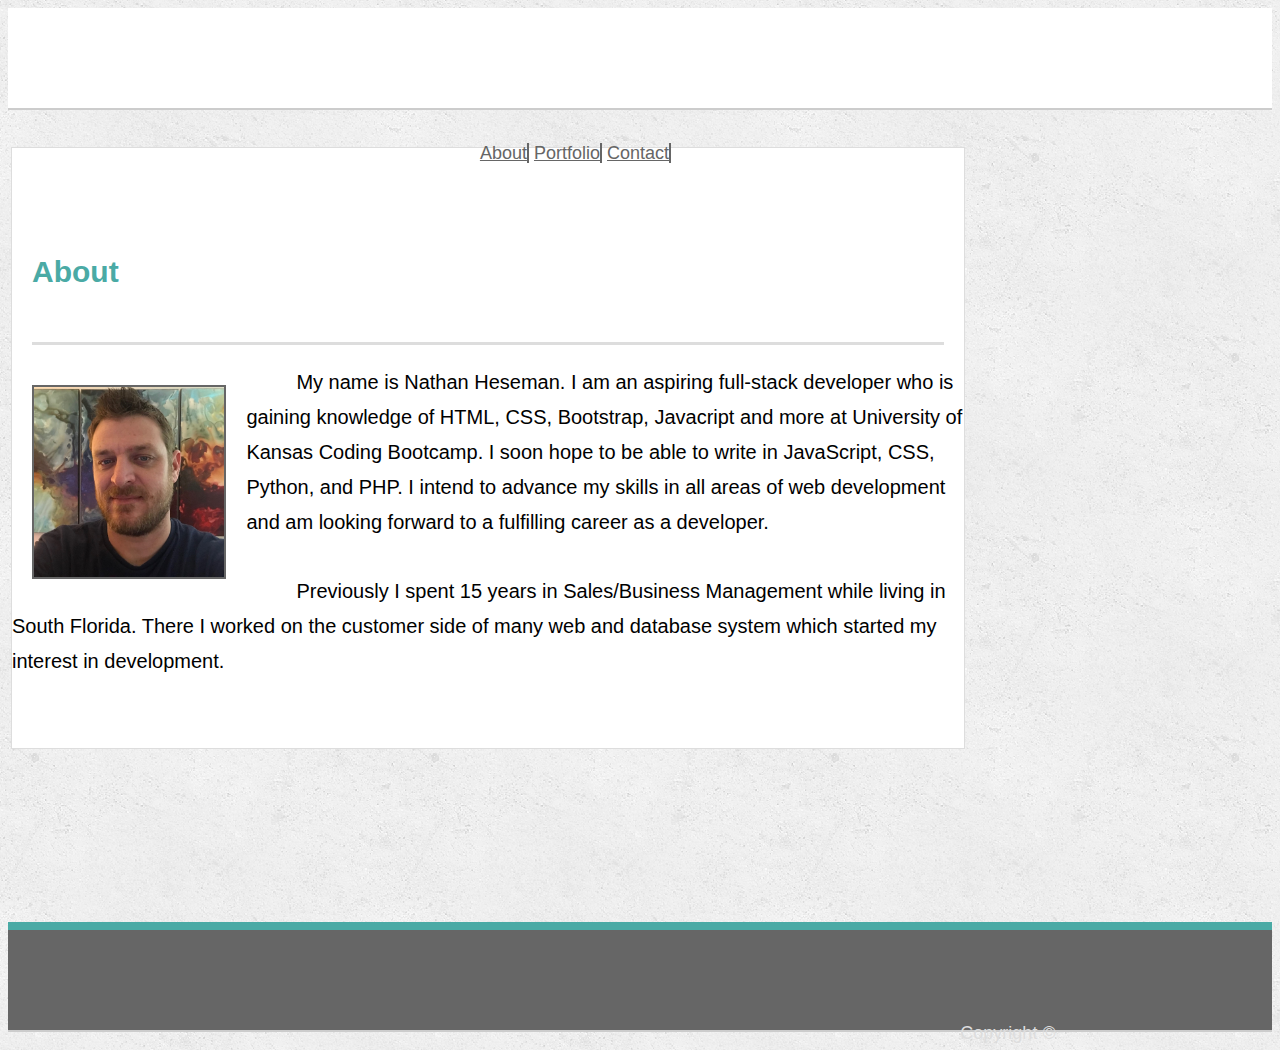
<file: index.html>
<!doctype html>
<html lang="en">
  <head>
    <!-- Required meta tags -->
    <meta charset="utf-8">
    <meta name="viewport" content="width=device-width, initial-scale=1, shrink-to-fit=no">

    <!-- Bootstrap CSS -->
        <link rel="stylesheet" type="text/css" href="assets/css/style.css">
        <link rel="stylesheet" href="https://stackpath.bootstrapcdn.com/bootstrap/4.1.3/css/bootstrap.min.css" integrity="sha384-MCw98/SFnGE8fJT3GXwEOngsV7Zt27NXFoaoApmYm81iuXoPkFOJwJ8ERdknLPMO" crossorigin="anonymous">
        
    <title>Nathan Heseman</title>
  </head>
  <body>
      <nav class="navbar navbar-default sticky-top">
          <div class="container-fluid" id="navbar">
            <div class="navbar-header">
              <a class="navbar-brand"><br><p id="name">Nathan Heseman</p></a></div>
          <div class="buttons">
              <div class="buttons">
                  <a class="btn" href="index.html">About</a>
                  <a class="btn" href="portfolio.html">Portfolio</a>
                  <a class="btn" id="contactbtn" href="contact.html">Contact</a>
            </div>
        </nav>
    <br>
    <div class="container">
      <div class="row">
       
        <div class="col-md-12">
          <div class="customDiv"><br>
            <h2>About</h2>
            <div class="row">
              <div class="col-md-12 col-sm-12 col-xs-12">
                <div class="myimg">
                  <img src="assets/images/Nathan_Heseman2.jpg" class="img-responsive" alt="Nathan Heseman" id="myimg">
               
                
                <div class="abouttxt">
                    <p1>My name is Nathan Heseman. I am an aspiring full-stack developer who is gaining knowledge of HTML, CSS, Bootstrap, Javacript and more at University of Kansas Coding Bootcamp.  I soon hope to be able to write in JavaScript, CSS, Python, and PHP.  I intend to advance my skills in all areas of web development and am looking forward to a fulfilling career as a developer.</p1>
                      <div><br>
                    <p1>Previously I spent 15 years in Sales/Business Management while living in South Florida.  There I worked on the customer side of many web and database system which started my interest in development.</p1>
                  </div>
              </div>
            </div>
          </div>
                </div>  
            </div> 
          </div>
        </div>
    </div>
      </div>       
      </div>     
    <br>
    <br>
    <br>
    <br>
    <br>
   
    <div class="navbar sticky-bottom navbar-default" id="footernav">
      <div class="container-fluid">
        <p id="copyright"><br><br>Copyright ©</p>
      </div>
    </div>
   
    <!-- Optional JavaScript -->
    <!-- jQuery first, then Popper.js, then Bootstrap JS -->
    <script src="https://code.jquery.com/jquery-3.3.1.slim.min.js" integrity="sha384-q8i/X+965DzO0rT7abK41JStQIAqVgRVzpbzo5smXKp4YfRvH+8abtTE1Pi6jizo" crossorigin="anonymous"></script>
    <script src="https://cdnjs.cloudflare.com/ajax/libs/popper.js/1.14.3/umd/popper.min.js" integrity="sha384-ZMP7rVo3mIykV+2+9J3UJ46jBk0WLaUAdn689aCwoqbBJiSnjAK/l8WvCWPIPm49" crossorigin="anonymous"></script>
    <script src="https://stackpath.bootstrapcdn.com/bootstrap/4.1.3/js/bootstrap.min.js" integrity="sha384-ChfqqxuZUCnJSK3+MXmPNIyE6ZbWh2IMqE241rYiqJxyMiZ6OW/JmZQ5stwEULTy" crossorigin="anonymous"></script>
  </body>
</html>
</file>
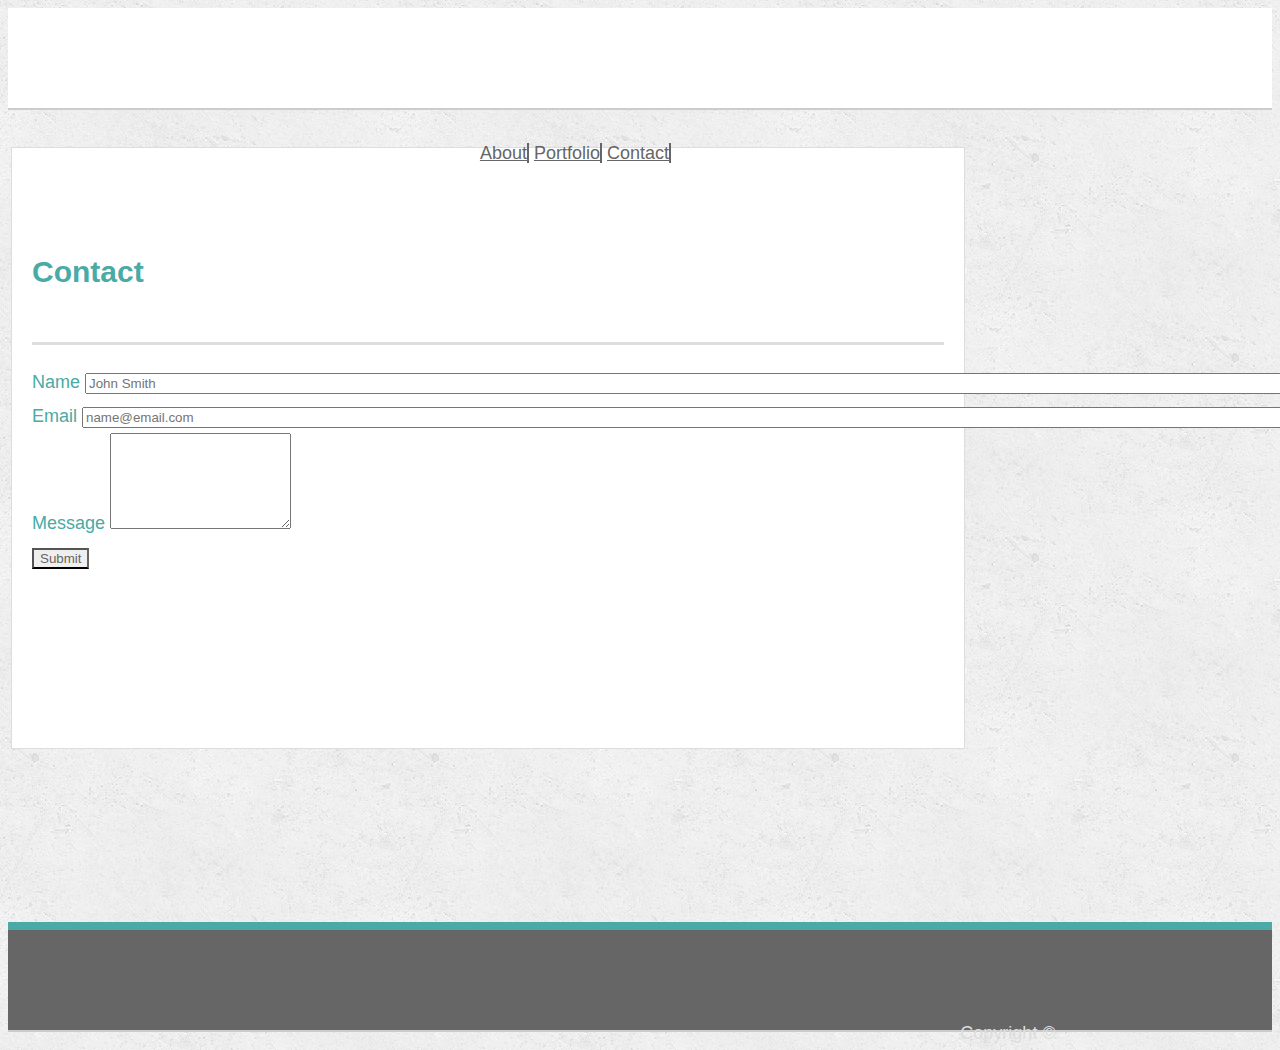
<file: contact.html>
<!doctype html>
<html lang="en">
  <head>
    <!-- Required meta tags -->
    <meta charset="utf-8">
    <meta name="viewport" content="width=device-width, initial-scale=1, shrink-to-fit=no">

    <!-- Bootstrap CSS -->
        <link rel="stylesheet" type="text/css" href="assets/css/style.css">
        <link rel="stylesheet" href="https://stackpath.bootstrapcdn.com/bootstrap/4.1.3/css/bootstrap.min.css" integrity="sha384-MCw98/SFnGE8fJT3GXwEOngsV7Zt27NXFoaoApmYm81iuXoPkFOJwJ8ERdknLPMO" crossorigin="anonymous">
        
    <title>Nathan Heseman</title>
  </head>
  <body>
      <nav class="navbar navbar-default sticky-top">
          <div class="container-fluid" id="navbar">
            <div class="navbar-header">
              <a class="navbar-brand"><br><p id="name">Nathan Heseman</p></a></div>
          <div class="buttons">
              <div class="buttons">
                  <a class="btn" href="index.html">About</a>
                  <a class="btn" href="portfolio.html">Portfolio</a>
                  <a class="btn" id="contactbtn" href="contact.html">Contact</a>
            </div>
        </nav>
    <br>
    <div class="container">
      <div class="row">
       
        <div class="col-md-12">
          <div class="customDiv"><br>
            <h2>Contact</h2>
            <div class="row">
              <div class="col-lg-3 col-md-4 col-sm-4 col-xs-2">
                <form>
                <div class="form-group">
                    <label for="inputUserName">Name</label>
                    <input class="form-control " placeholder="John Smith" type="text" id="inputUserName"> 
                </div>
                <div class="form-group">
                    <label for="inputUserEmail">Email</label>
                    <input class="form-control" placeholder="name@email.com" type="text" id="inputUserEmail"> 
                </div>
                <div class="form-group">
                    <label for="inputUserText">Message</label>
                    <textarea class="form-control" rows="6"></textarea>
                </div>
                  <button type="submit" class="btn btn-default">Submit</button>
              
              </form>
              </div>
                
                </div>  
            
            </div> 
          </div>
        </div>
    </div>
      </div>       
      </div>     
    <br>
    <br>
    <br>
    <br>
    <br>
   
    <div class="navbar navbar-default sticky-bottom" id="footernav">
      <div class="container-fluid">
        <p id="copyright"><br><br>Copyright ©</p>
      </div>
    </div>
   
    <!-- Optional JavaScript -->
    <!-- jQuery first, then Popper.js, then Bootstrap JS -->
    <script src="https://code.jquery.com/jquery-3.3.1.slim.min.js" integrity="sha384-q8i/X+965DzO0rT7abK41JStQIAqVgRVzpbzo5smXKp4YfRvH+8abtTE1Pi6jizo" crossorigin="anonymous"></script>
    <script src="https://cdnjs.cloudflare.com/ajax/libs/popper.js/1.14.3/umd/popper.min.js" integrity="sha384-ZMP7rVo3mIykV+2+9J3UJ46jBk0WLaUAdn689aCwoqbBJiSnjAK/l8WvCWPIPm49" crossorigin="anonymous"></script>
    <script src="https://stackpath.bootstrapcdn.com/bootstrap/4.1.3/js/bootstrap.min.js" integrity="sha384-ChfqqxuZUCnJSK3+MXmPNIyE6ZbWh2IMqE241rYiqJxyMiZ6OW/JmZQ5stwEULTy" crossorigin="anonymous"></script>
  </body>
</html>
</file>
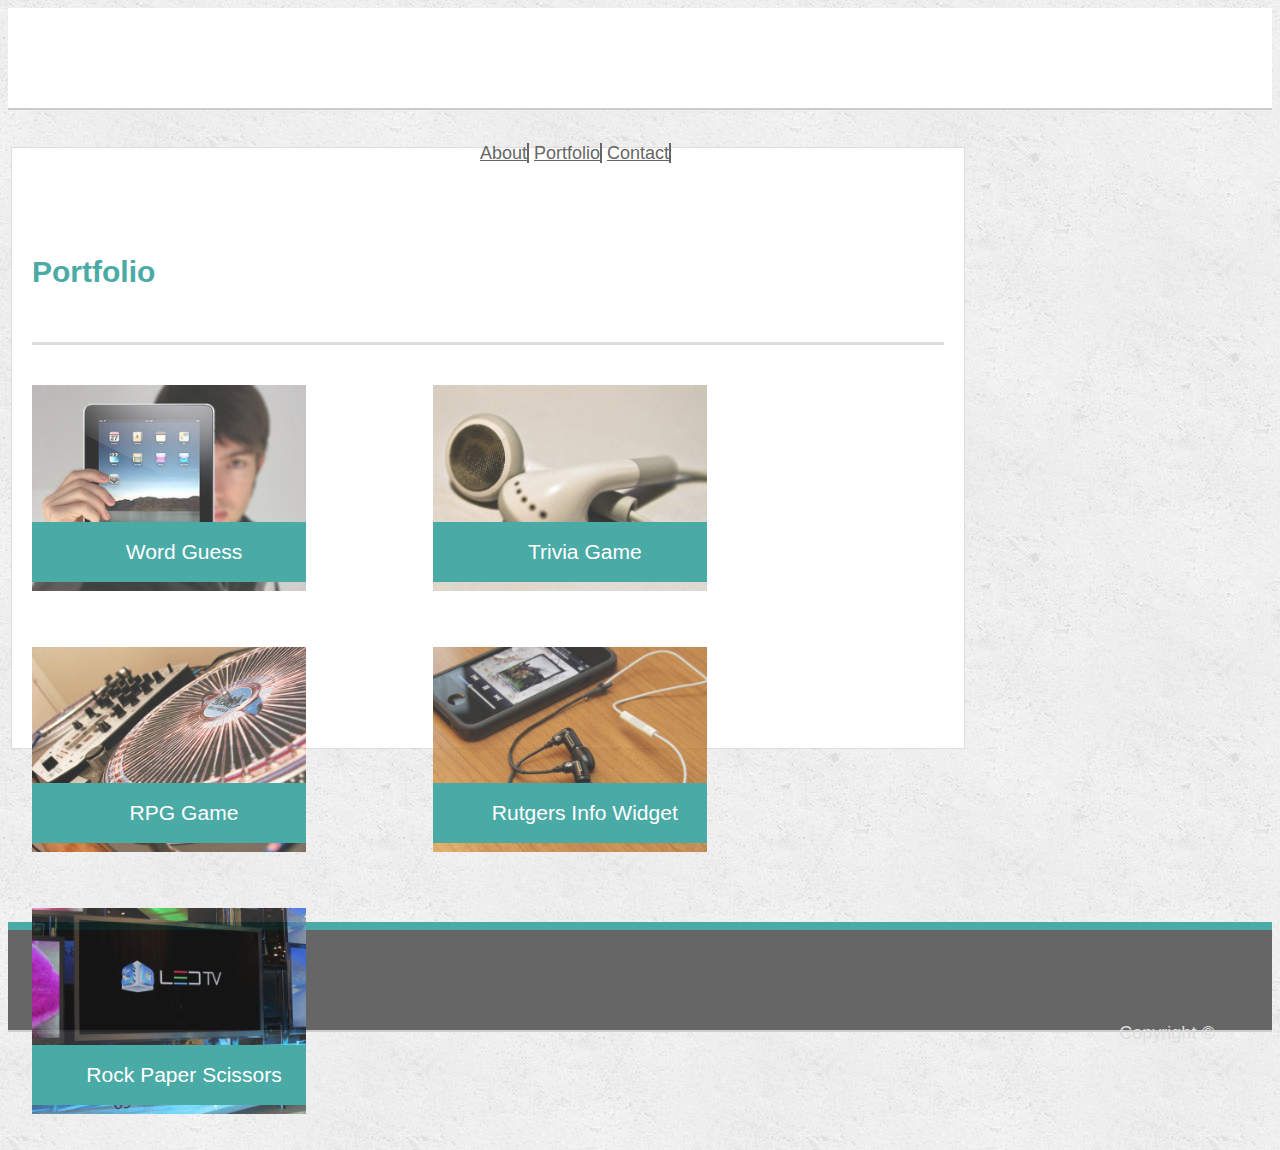
<file: portfolio.html>
<!doctype html>
<html lang="en">
  <head>
    <!-- Required meta tags -->
    <meta charset="utf-8">
    <meta name="viewport" content="width=device-width, initial-scale=1, shrink-to-fit=no">

    <!-- Bootstrap CSS -->
        <link rel="stylesheet" type="text/css" href="assets/css/style.css">
        <link rel="stylesheet" href="https://stackpath.bootstrapcdn.com/bootstrap/4.1.3/css/bootstrap.min.css" integrity="sha384-MCw98/SFnGE8fJT3GXwEOngsV7Zt27NXFoaoApmYm81iuXoPkFOJwJ8ERdknLPMO" crossorigin="anonymous">
        
    <title>Nathan Heseman</title>
  </head>
  <body>
      <nav class="navbar navbar-default sticky-top">
          <div class="container-fluid" id="navbar">
            <div class="navbar-header">
              <a class="navbar-brand"><br><p id="name">Nathan Heseman</p></a></div>
          <div class="buttons">
              <a class="btn" href="index.html">About</a>
              <a class="btn" href="portfolio.html">Portfolio</a>
              <a class="btn" id="contactbtn" href="contact.html">Contact</a>
            </div>
        </nav>
    <br>
    <div class="container">
      <div class="row">
       
        <div class="col-sm-12">
          <div class="customDiv"><br>
            <h2>Portfolio</h2>
            <div class="row" id="top">
              <div class="col-sm-3 col-xs-12">
                  <div class="work" id="wordgame">
                      <img src="assets/images/technics-q-c-640-480-1.jpg" alt="Word Guess">
                      
                      <h3>Word Guess</h3>
                    </div>
                    
                    <div class="work">
                      <img src="assets/images/technics-q-c-640-480-2.jpg" alt="RPG Game">
              
                      <h3>RPG Game</h3>
                    </div>
                    </div>
                    </div>
                 <div class="row" id="middle">
                    <div class="col-sm-3 col-xs-12"id="midcol">
                    <div class="work">
                      <img src="assets/images/technics-q-c-640-480-5.jpg" alt="Trivia Game">
              
                      <h3>Trivia Game</h3>
                    </div>
                    <div class="work">
                      <img src="assets/images/technics-q-c-640-480-7.jpg" alt="Rutgers Info Widget">
              
                      <h3>Rutgers Info Widget</h3>
                    </div>
                    </div>
                    </div>
                 <div class="row" id="last">
                    <div class="col-sm-3 col-xs-12">
                    <div class="work">
                      <img src="assets/images/technics-q-c-640-480-9.jpg" alt="Rock Paper Scissors">
                      
                      <h3>Rock Paper Scissors</h3>
                    </div>
                    </div>
                    </div>
                    </div>
       
            </div>
                           
          </div>
      </div>       
      </div>     
    <br>
    <br>
    <br>
    <br>
    <br>
   
    <div class="navbar navbar-default sticky-bottom" id="footernav">
      <div class="container-fluid">
        <p id="copyright"><br><br>Copyright ©</p>
      </div>
    </div>
   
    <!-- Optional JavaScript -->
    <!-- jQuery first, then Popper.js, then Bootstrap JS -->
    <script src="https://code.jquery.com/jquery-3.3.1.slim.min.js" integrity="sha384-q8i/X+965DzO0rT7abK41JStQIAqVgRVzpbzo5smXKp4YfRvH+8abtTE1Pi6jizo" crossorigin="anonymous"></script>
    <script src="https://cdnjs.cloudflare.com/ajax/libs/popper.js/1.14.3/umd/popper.min.js" integrity="sha384-ZMP7rVo3mIykV+2+9J3UJ46jBk0WLaUAdn689aCwoqbBJiSnjAK/l8WvCWPIPm49" crossorigin="anonymous"></script>
    <script src="https://stackpath.bootstrapcdn.com/bootstrap/4.1.3/js/bootstrap.min.js" integrity="sha384-ChfqqxuZUCnJSK3+MXmPNIyE6ZbWh2IMqE241rYiqJxyMiZ6OW/JmZQ5stwEULTy" crossorigin="anonymous"></script>
  </body>
</html>
</file>
<file: assets/css/style.css>
.customDiv{
    margin: 3px;
    min-height: 600px;
    background-color: #ffffff;
    border: 1px solid #ddd;
    color: #4aaaa5;
}

h2{
    padding-bottom: 20px;
    font-size: 30px;
    line-height: 100px;
    border-bottom: 3px solid #ddd; 
    margin: 20px;
    padding-top: 20px;
    color: #4aaaa5;
}
ul{
  
    float: right;
}

.navbar-brand{
    margin-top: 8px;
    height: 90px;
    background-color: #4aaaa5;
    color: white;
    width: 250px;
    font-weight: bold;
    
}
.navbar{
    background-color: #ffffff;
    height: 100px;
    text-align: center;
    border-bottom: 2px solid #ccc;
}
.container{
    align-self: auto;
    width: 960px;
}
.footer{
    color: whitesmoke;
    height: 100px;

}

#copyright{
    text-align: center;
    width: 2000px;
    color: #dddddd;
}

#name{
    font-size: 30px;
    color: #ffffff;
    
}
#footernav{
    background-color: #666666;
    border-top: 8px solid #4aaaa5;
    
}
body {
    font-family: Arial, "Helvetica Neue", Helvetica, sans-serif;
    font-size: 18px;
    line-height: 34px;
    color: #777;
    background: url("../images/concrete_seamless.png");
  }

#myimg{
    float: left;
    margin: 20px;
    border: 2px solid #666666;
    width: 20%;
} 
p1{
    padding: 30px;
    margin: 20px;
    font-size: 20px;
    color: black;
    
}
#abouttext{
    margin-left: 30px;
    width: 75%;
    padding: 20px;
    text-align: center;
}
form{
    margin: 20px;
    width: 300%;
}
#inputUserName{
    width: 70%;
}
#inputUserEmail{
    width: 70%;
}
.btn{
    color: #666666;
    border-right: 2px solid #666666;
}
.cotainer-fluid{
    width: 960px;

}
.work {
    position: relative;
    float: left;
    width: 274px;
    margin: 20px 20px 25px 20px;
    overflow: auto;
  }
  


.work img{
    width: 100%;
    border: 0 none;
    opacity: 0.8;
  }
  
.work h3 {
    position: absolute;
   bottom: 20px;
    width: 100%;
    padding: 15px;
    margin-bottom: 0;
    font-weight: 300;
    line-height: 30px;
    color: #fff;
    text-align: center;
    background: #4aaaa5;
    border-bottom: 0;
  }
#portfolio{
    margin-left: 20px;
}
#top{
    float: left;
    width: 40%;
    margin-right: 20px;
}
#navbar{
    max-width: 1135px;
   
}
@media (max-width: 640px){
    .work img{
        width: 50%;
    }
    .work h3{
        width: 50%;
        height: 50%;
        line-height: 50%;
        font-size: 70%;
    }

}
</file>
